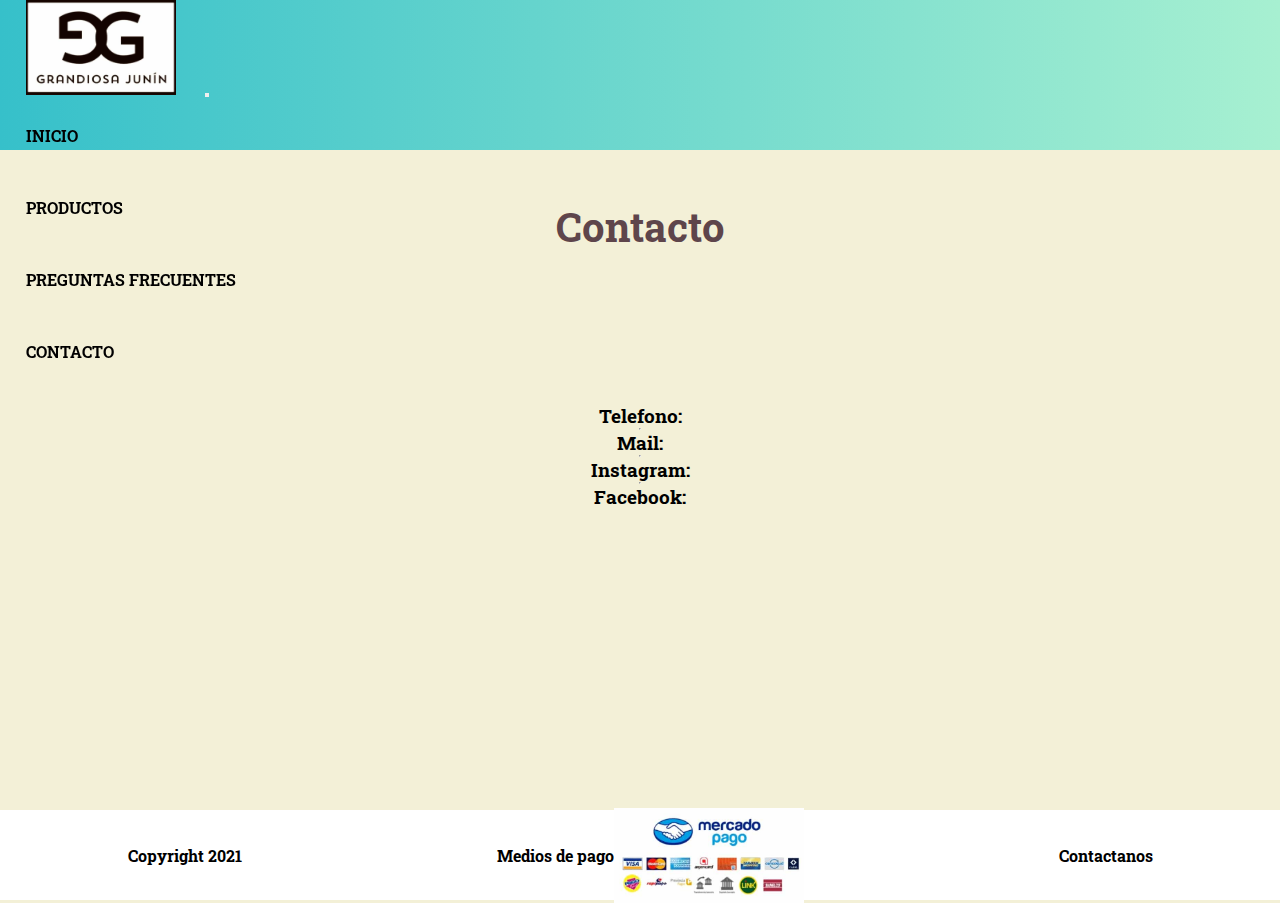
<file: contacto/contacto.html>
<!DOCTYPE html>
<html lang="es">

<head>
    <meta charset="UTF-8">
    <link href="https://cdn.jsdelivr.net/npm/bootstrap@5.1.3/dist/css/bootstrap.min.css" rel="stylesheet" integrity="sha384-1BmE4kWBq78iYhFldvKuhfTAU6auU8tT94WrHftjDbrCEXSU1oBoqyl2QvZ6jIW3" crossorigin="anonymous">
    <link rel="stylesheet" href="../css/estilos.css">
    <link rel="preconnect" href="https://fonts.googleapis.com">
    <link rel="preconnect" href="https://fonts.gstatic.com" crossorigin>
    <link href="https://fonts.googleapis.com/css2?family=Roboto+Slab:wght@200;300&display=swap" rel="stylesheet">
    <link rel="shortcut icon" href="favicon.png">
    <title>Contacto</title>
</head>

<body>

<!--Encabezado con logo y menu-->

<header class="gradiente">
    <p class="enviosGratis">Envios gratis a partir de los $7500</p>
    
    <nav class="navbar navbar-expand-lg navbar-light bg-light gradiente">
        <div class="container-fluid">
          <a class="navbar-brand" href="../index.html"><img class="logo" width="150" src="../logo2-min.jpg" alt="logo"></a>
          <button class="navbar-toggler" type="button" data-bs-toggle="collapse" data-bs-target="#navbarNav" aria-controls="navbarNav" aria-expanded="false" aria-label="Toggle navigation">
            <span class="navbar-toggler-icon"></span>
          </button>
          <div class="collapse navbar-collapse" id="navbarNav">
              <div class="listasMenu padding">
                  <ul class="navbar-nav">
                        <li class="nav-item">
                        <a class="nav-link  d-flex justify-content-end" aria-current="page" href="../index.html">INICIO</a>
                        </li>
                        <li class="nav-item">
                        <a class="nav-link d-flex justify-content-end" href="../productos.html">PRODUCTOS</a>
                        </li>
                        <li class="nav-item">
                        <a class="nav-link d-flex justify-content-end" href="../preguntasFrecuentes/preguntasfrecuentes.html">PREGUNTAS FRECUENTES</a>
                        </li>
                        <li class="nav-item">
                        <a class="nav-link active d-flex justify-content-end" href="./contacto.html">CONTACTO</a>
                        </li>
                    </ul>
            </div>
            
          </div>
        </div>
    </nav>
</header>

    
    
    
    <h2 class="subtituloContacto">Contacto</h2>

    
        <div class="datosContacto">
            <h3>Telefono:</h3>
            <hr>
            <h3>Mail:</h3>
            <hr>
            <h3>Instagram:</h3>
            <hr>
            <h3>Facebook:</h3>
        </div>        
    
    
    
    <!--Pie de pagina-->    
    <footer class="pieDePagina pieDeContacto">
        <h4 class="derechosReservados">Copyright 2021</h4>
        <h4 class="mediosDePago">Medios de pago <img width="190px" src="../img/tarjetas-min.jpg" alt=""></h4>
        <h4 class="contacto">Contactanos</h4>
    </footer>

</body>

</html>
</file>
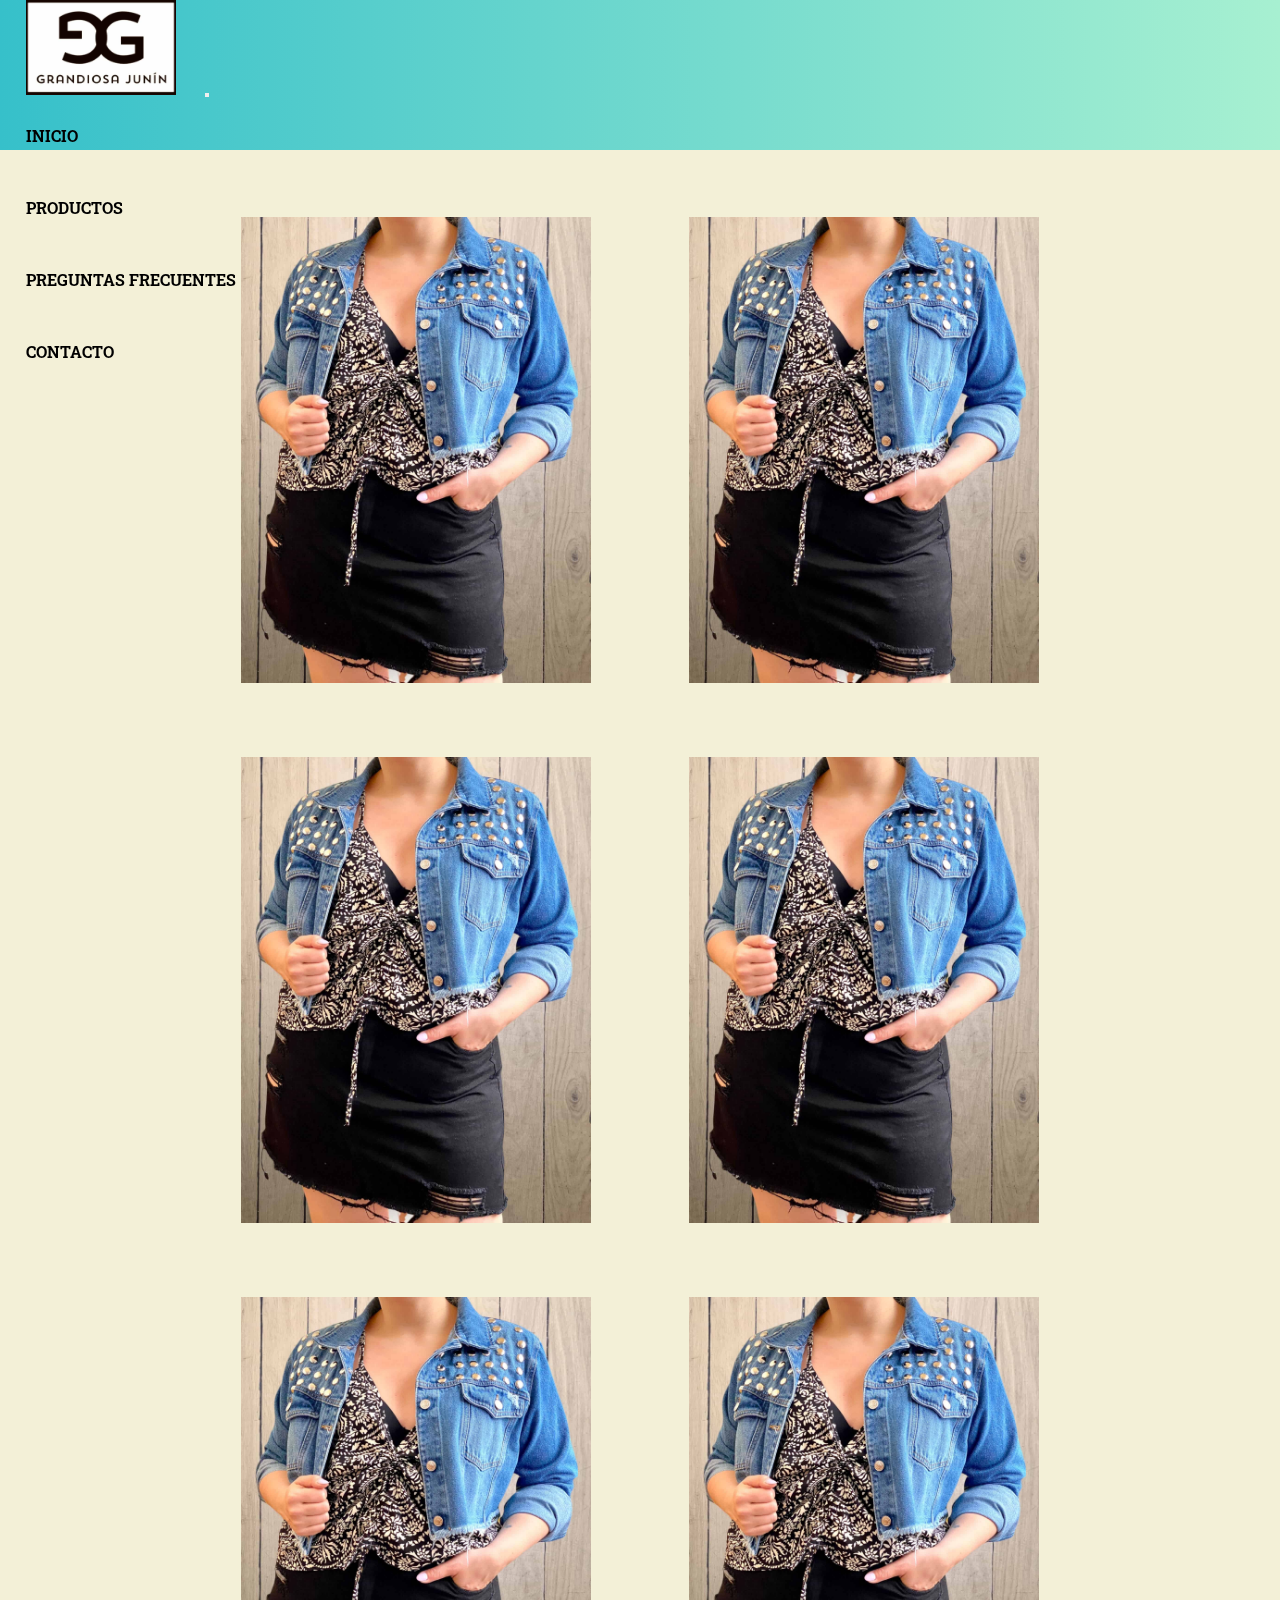
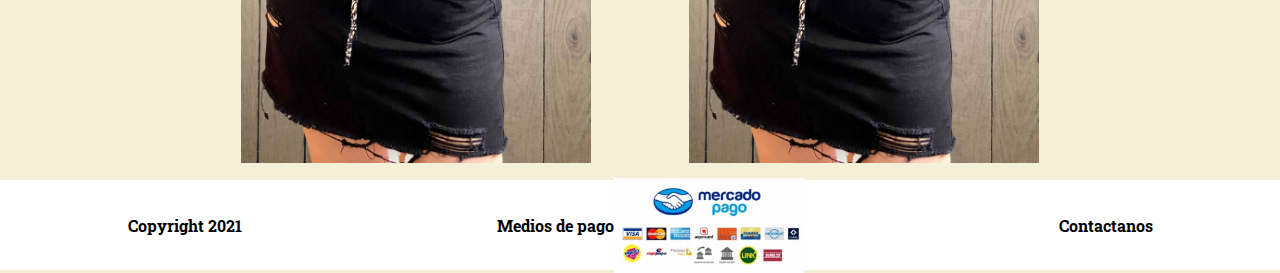
<file: paginasproductos/camperas.html>
<!DOCTYPE html>
<html lang="es">

<head>
    <meta charset="UTF-8">
    <link href="https://cdn.jsdelivr.net/npm/bootstrap@5.1.3/dist/css/bootstrap.min.css" rel="stylesheet" integrity="sha384-1BmE4kWBq78iYhFldvKuhfTAU6auU8tT94WrHftjDbrCEXSU1oBoqyl2QvZ6jIW3" crossorigin="anonymous">
    <link rel="stylesheet" href="../css/estilos.css">
    <link rel="preconnect" href="https://fonts.googleapis.com">
    <link rel="preconnect" href="https://fonts.gstatic.com" crossorigin>
    <link href="https://fonts.googleapis.com/css2?family=Roboto+Slab:wght@200;300&display=swap" rel="stylesheet">
    <link rel="shortcut icon" href="favicon.png">
    <title>Camperas</title>
</head>

<body>

<!--Encabezado con logo y menu-->

<header class="gradiente">
    <h4 class="enviosGratis">Envios gratis a partir de los $7500</h4>
    
    <!--Aca va la lista que pide el desafio-->
    <nav class="navbar navbar-expand-lg navbar-light bg-light gradiente">
        <div class="container-fluid">
          <a class="navbar-brand" href="../index.html"><img class="logo" width="150" src="../logo2-min.jpg" alt="logo"></a>
          <button class="navbar-toggler" type="button" data-bs-toggle="collapse" data-bs-target="#navbarNav" aria-controls="navbarNav" aria-expanded="false" aria-label="Toggle navigation">
            <span class="navbar-toggler-icon"></span>
          </button>
          <div class="collapse navbar-collapse" id="navbarNav">
              <div class="listasMenu padding">
                  <ul class="navbar-nav">
                        <li class="nav-item">
                        <a class="nav-link active d-flex justify-content-end" aria-current="page" href="../index.html">INICIO</a>
                        </li>
                        <li class="nav-item">
                        <a class="nav-link d-flex justify-content-end" href="../productos/productos.html">PRODUCTOS</a>
                        </li>
                        <li class="nav-item">
                        <a class="nav-link d-flex justify-content-end" href="../preguntasFrecuentes/preguntasfrecuentes.html">PREGUNTAS FRECUENTES</a>
                        </li>
                        <li class="nav-item">
                        <a class="nav-link d-flex justify-content-end" href="../contacto/contacto.html">CONTACTO</a>
                        </li>
                    </ul>
            </div>
            
          </div>
        </div>
    </nav>
</header>

    
    
        <div class="contenedor">
    
            
            
            
            <div class="catalogoCamperas contenedorGrid">
                
                <img width="350" src="../img/camperajean-min.JPG" alt="campera">
                <img width="350" src="../img/camperajean-min.JPG" alt="campera">
                <img width="350" src="../img/camperajean-min.JPG" alt="campera">
                <img width="350" src="../img/camperajean-min.JPG" alt="campera">
                <img width="350" src="../img/camperajean-min.JPG" alt="campera">
                <img width="350" src="../img/camperajean-min.JPG" alt="campera">
            </div>

            

            
            
        </div>        
    
    
    <!--Pie de pagina-->    
    <footer class="pieDePagina">
        <h4 class="derechosReservados">Copyright 2021</h4>
        <h4 class="mediosDePago">Medios de pago <img width="190px" src="../img/tarjetas-min.jpg" alt=""></h4>
        <h4 class="contacto">Contactanos</h4>
    </footer>

</body>

</html>
</file>
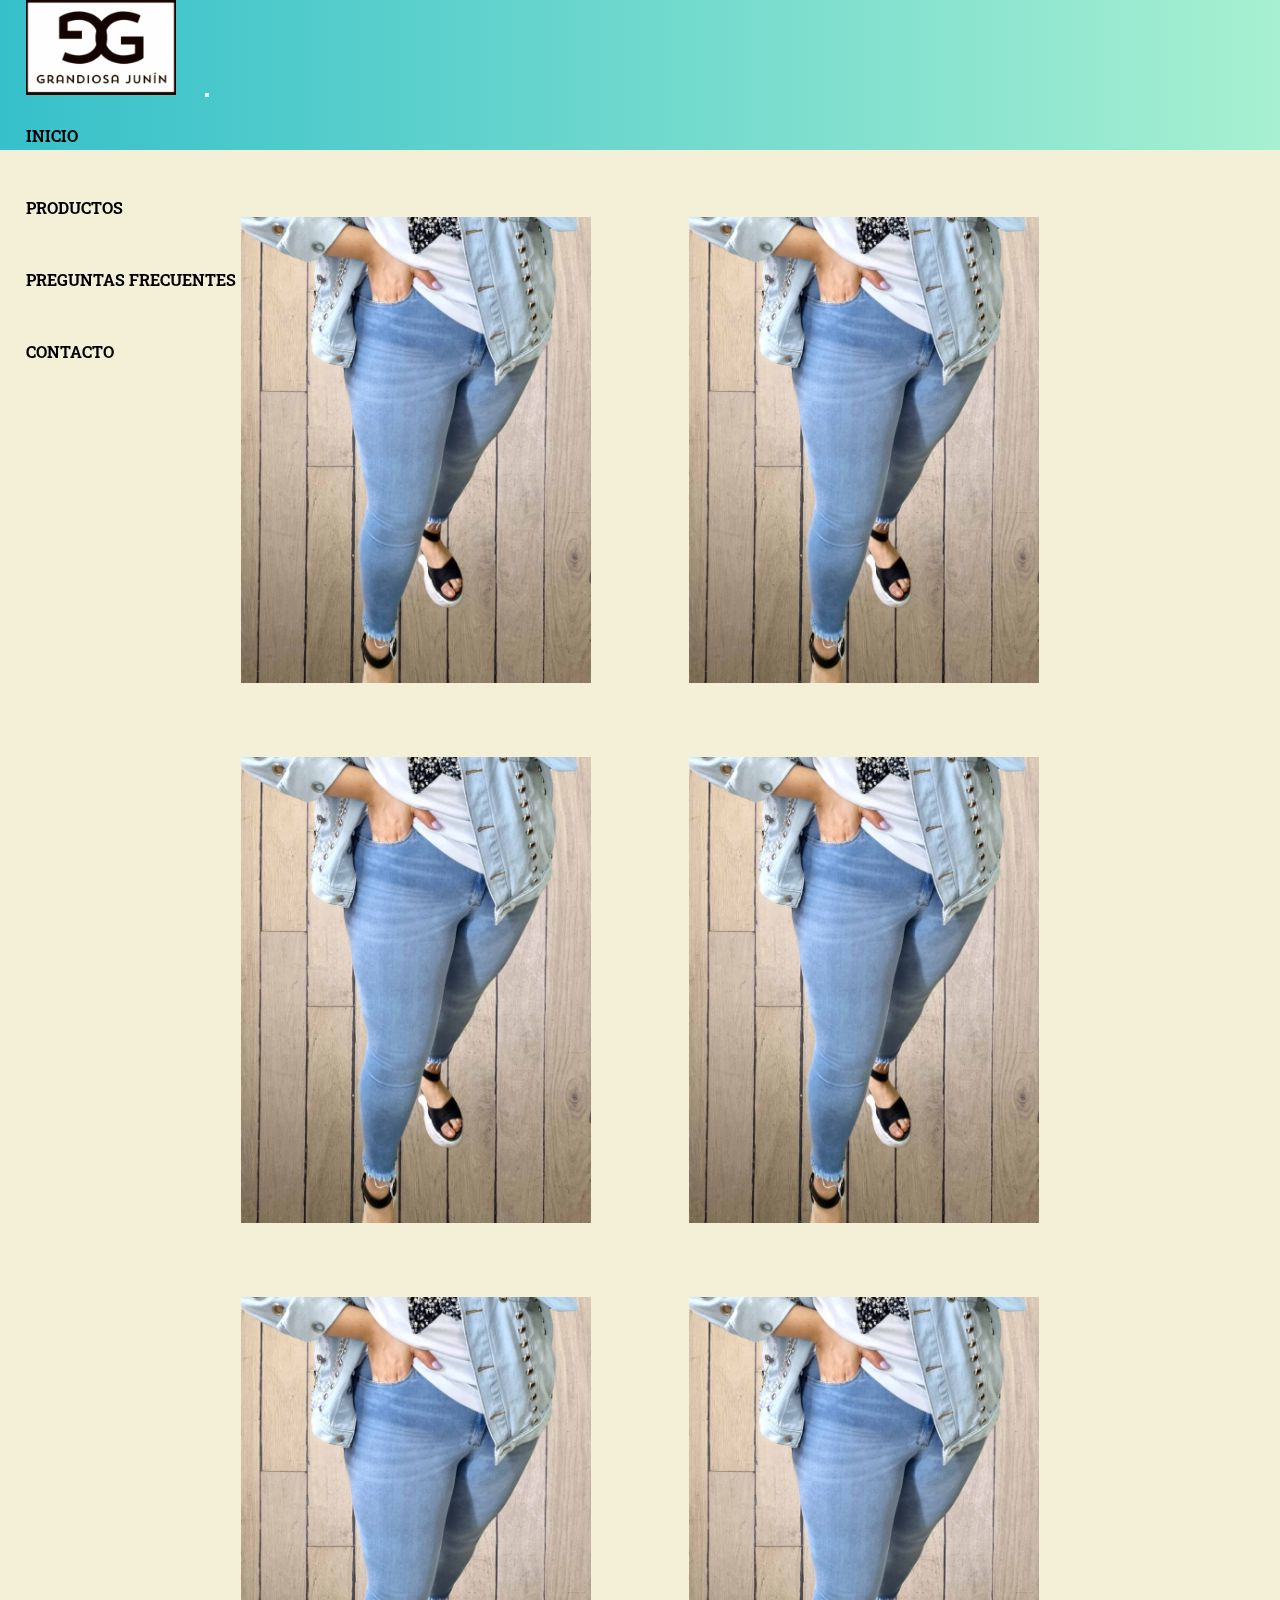
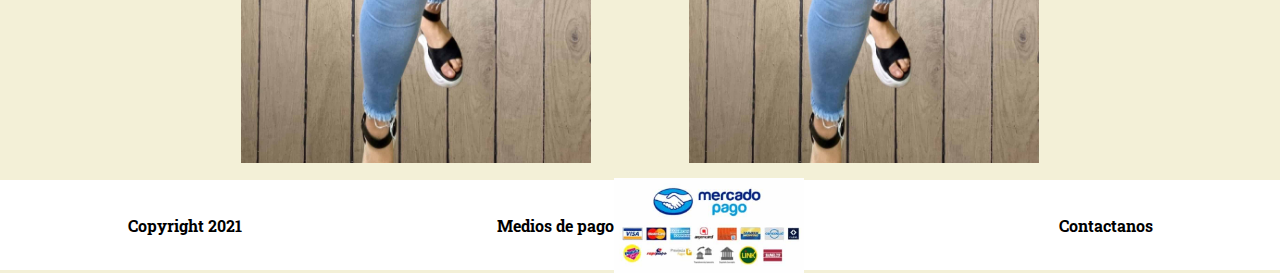
<file: paginasproductos/jeans.html>
<!DOCTYPE html>
<html lang="es">

<head>
    <meta charset="UTF-8">
    <link href="https://cdn.jsdelivr.net/npm/bootstrap@5.1.3/dist/css/bootstrap.min.css" rel="stylesheet" integrity="sha384-1BmE4kWBq78iYhFldvKuhfTAU6auU8tT94WrHftjDbrCEXSU1oBoqyl2QvZ6jIW3" crossorigin="anonymous">
    <link rel="stylesheet" href="../css/estilos.css">
    <link rel="preconnect" href="https://fonts.googleapis.com">
    <link rel="preconnect" href="https://fonts.gstatic.com" crossorigin>
    <link href="https://fonts.googleapis.com/css2?family=Roboto+Slab:wght@200;300&display=swap" rel="stylesheet">
    <link rel="shortcut icon" href="favicon.png">
    <title>Jeans</title>
</head>

<body>

<!--Encabezado con logo y menu-->

<header class="gradiente">
    <h4 class="enviosGratis">Envios gratis a partir de los $7500</h4>
    
    <!--Aca va la lista que pide el desafio-->
    <nav class="navbar navbar-expand-lg navbar-light bg-light gradiente">
        <div class="container-fluid">
          <a class="navbar-brand" href="../index.html"><img class="logo" width="150" src="../logo2-min.jpg" alt="logo"></a>
          <button class="navbar-toggler" type="button" data-bs-toggle="collapse" data-bs-target="#navbarNav" aria-controls="navbarNav" aria-expanded="false" aria-label="Toggle navigation">
            <span class="navbar-toggler-icon"></span>
          </button>
          <div class="collapse navbar-collapse" id="navbarNav">
              <div class="listasMenu padding">
                  <ul class="navbar-nav">
                        <li class="nav-item">
                        <a class="nav-link active d-flex justify-content-end" aria-current="page" href="../index.html">INICIO</a>
                        </li>
                        <li class="nav-item">
                        <a class="nav-link d-flex justify-content-end" href="../productos/productos.html">PRODUCTOS</a>
                        </li>
                        <li class="nav-item">
                        <a class="nav-link d-flex justify-content-end" href="../preguntasFrecuentes/preguntasfrecuentes.html">PREGUNTAS FRECUENTES</a>
                        </li>
                        <li class="nav-item">
                        <a class="nav-link d-flex justify-content-end" href="../contacto/contacto.html">CONTACTO</a>
                        </li>
                    </ul>
            </div>
            
          </div>
        </div>
    </nav>
</header>

    
    
        <div class="contenedor">
    
            
            
            
            <div class="catalogoJeans contenedorGrid">
                <img width="350" src="../img/jean-min.jpg" alt="campera">
                <img width="350" src="../img/jean-min.jpg" alt="campera">
                <img width="350" src="../img/jean-min.jpg" alt="campera">
                <img width="350" src="../img/jean-min.jpg" alt="campera">
                <img width="350" src="../img/jean-min.jpg" alt="campera">
                <img width="350" src="../img/jean-min.jpg" alt="campera">
            </div>

            

            
            
        </div>        
    
    
    <!--Pie de pagina-->  
    <footer class="pieDePagina">
        <h4 class="derechosReservados">Copyright 2021</h4>
        <h4 class="mediosDePago">Medios de pago <img width="190px" src="../img/tarjetas-min.jpg" alt=""></h4>
        <h4 class="contacto">Contactanos</h4>
    </footer>

</body>

</html>
</file>
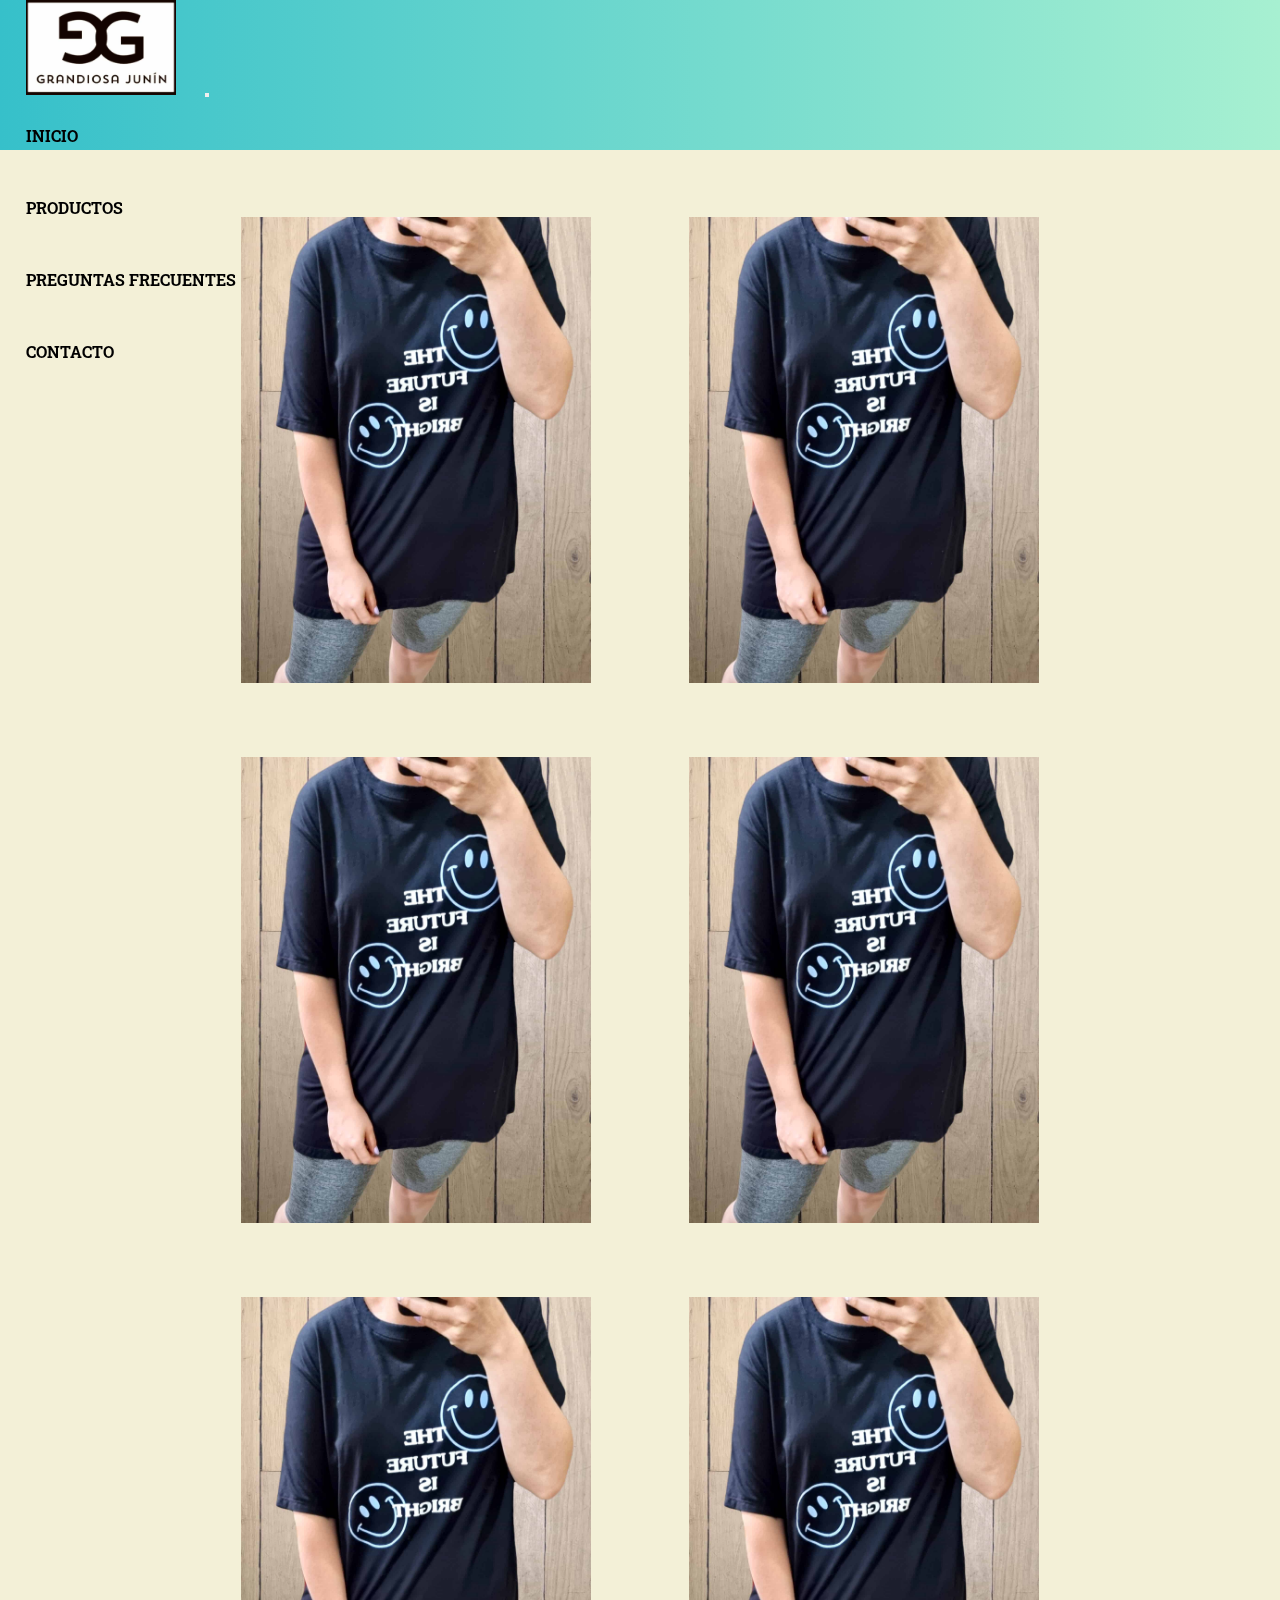
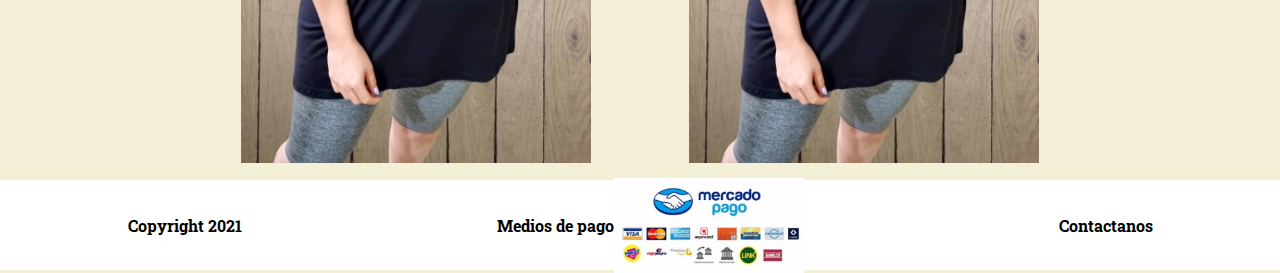
<file: paginasproductos/remeras.html>
<!DOCTYPE html>
<html lang="es">

<head>
    <meta charset="UTF-8">
    <link href="https://cdn.jsdelivr.net/npm/bootstrap@5.1.3/dist/css/bootstrap.min.css" rel="stylesheet" integrity="sha384-1BmE4kWBq78iYhFldvKuhfTAU6auU8tT94WrHftjDbrCEXSU1oBoqyl2QvZ6jIW3" crossorigin="anonymous">
    <link rel="stylesheet" href="../css/estilos.css">
    <link rel="preconnect" href="https://fonts.googleapis.com">
    <link rel="preconnect" href="https://fonts.gstatic.com" crossorigin>
    <link href="https://fonts.googleapis.com/css2?family=Roboto+Slab:wght@200;300&display=swap" rel="stylesheet">
    <link rel="shortcut icon" href="favicon.png">
    <title>Remeras</title>
</head>

<body>

<!--Encabezado con logo y menu-->

<header class="gradiente">
    <h4 class="enviosGratis">Envios gratis a partir de los $7500</h4>
    
    <!--Aca va la lista que pide el desafio-->
    <nav class="navbar navbar-expand-lg navbar-light bg-light gradiente">
        <div class="container-fluid">
          <a class="navbar-brand" href="../index.html"><img class="logo" width="150" src="../logo2-min.jpg" alt="logo"></a>
          <button class="navbar-toggler" type="button" data-bs-toggle="collapse" data-bs-target="#navbarNav" aria-controls="navbarNav" aria-expanded="false" aria-label="Toggle navigation">
            <span class="navbar-toggler-icon"></span>
          </button>
          <div class="collapse navbar-collapse" id="navbarNav">
              <div class="listasMenu padding">
                  <ul class="navbar-nav">
                        <li class="nav-item">
                        <a class="nav-link active d-flex justify-content-end" aria-current="page" href="../index.html">INICIO</a>
                        </li>
                        <li class="nav-item">
                        <a class="nav-link d-flex justify-content-end" href="../productos/productos.html">PRODUCTOS</a>
                        </li>
                        <li class="nav-item">
                        <a class="nav-link d-flex justify-content-end" href="../preguntasFrecuentes/preguntasfrecuentes.html">PREGUNTAS FRECUENTES</a>
                        </li>
                        <li class="nav-item">
                        <a class="nav-link d-flex justify-content-end" href="../contacto/contacto.html">CONTACTO</a>
                        </li>
                    </ul>
            </div>
            
          </div>
        </div>
    </nav>
</header>

    
    
        <div class="contenedor">
    
            
            
            
            <div class="catalogoRemeras contenedorGrid">
                
                <img width="350" src="../img/remera-min.jpg" alt="campera">
                <img width="350" src="../img/remera-min.jpg" alt="campera">
                <img width="350" src="../img/remera-min.jpg" alt="campera">
                <img width="350" src="../img/remera-min.jpg" alt="campera">
                <img width="350" src="../img/remera-min.jpg" alt="campera">
                <img width="350" src="../img/remera-min.jpg" alt="campera">
            
            </div>

            

            
            
        </div>        
    
    <!--Pie de pagina-->  
    <footer class="pieDePagina">
        <h4 class="derechosReservados">Copyright 2021</h4>
        <h4 class="mediosDePago">Medios de pago <img width="190px" src="../img/tarjetas-min.jpg" alt=""></h4>
        <h4 class="contacto">Contactanos</h4>
    </footer>

</body>

</html>
</file>
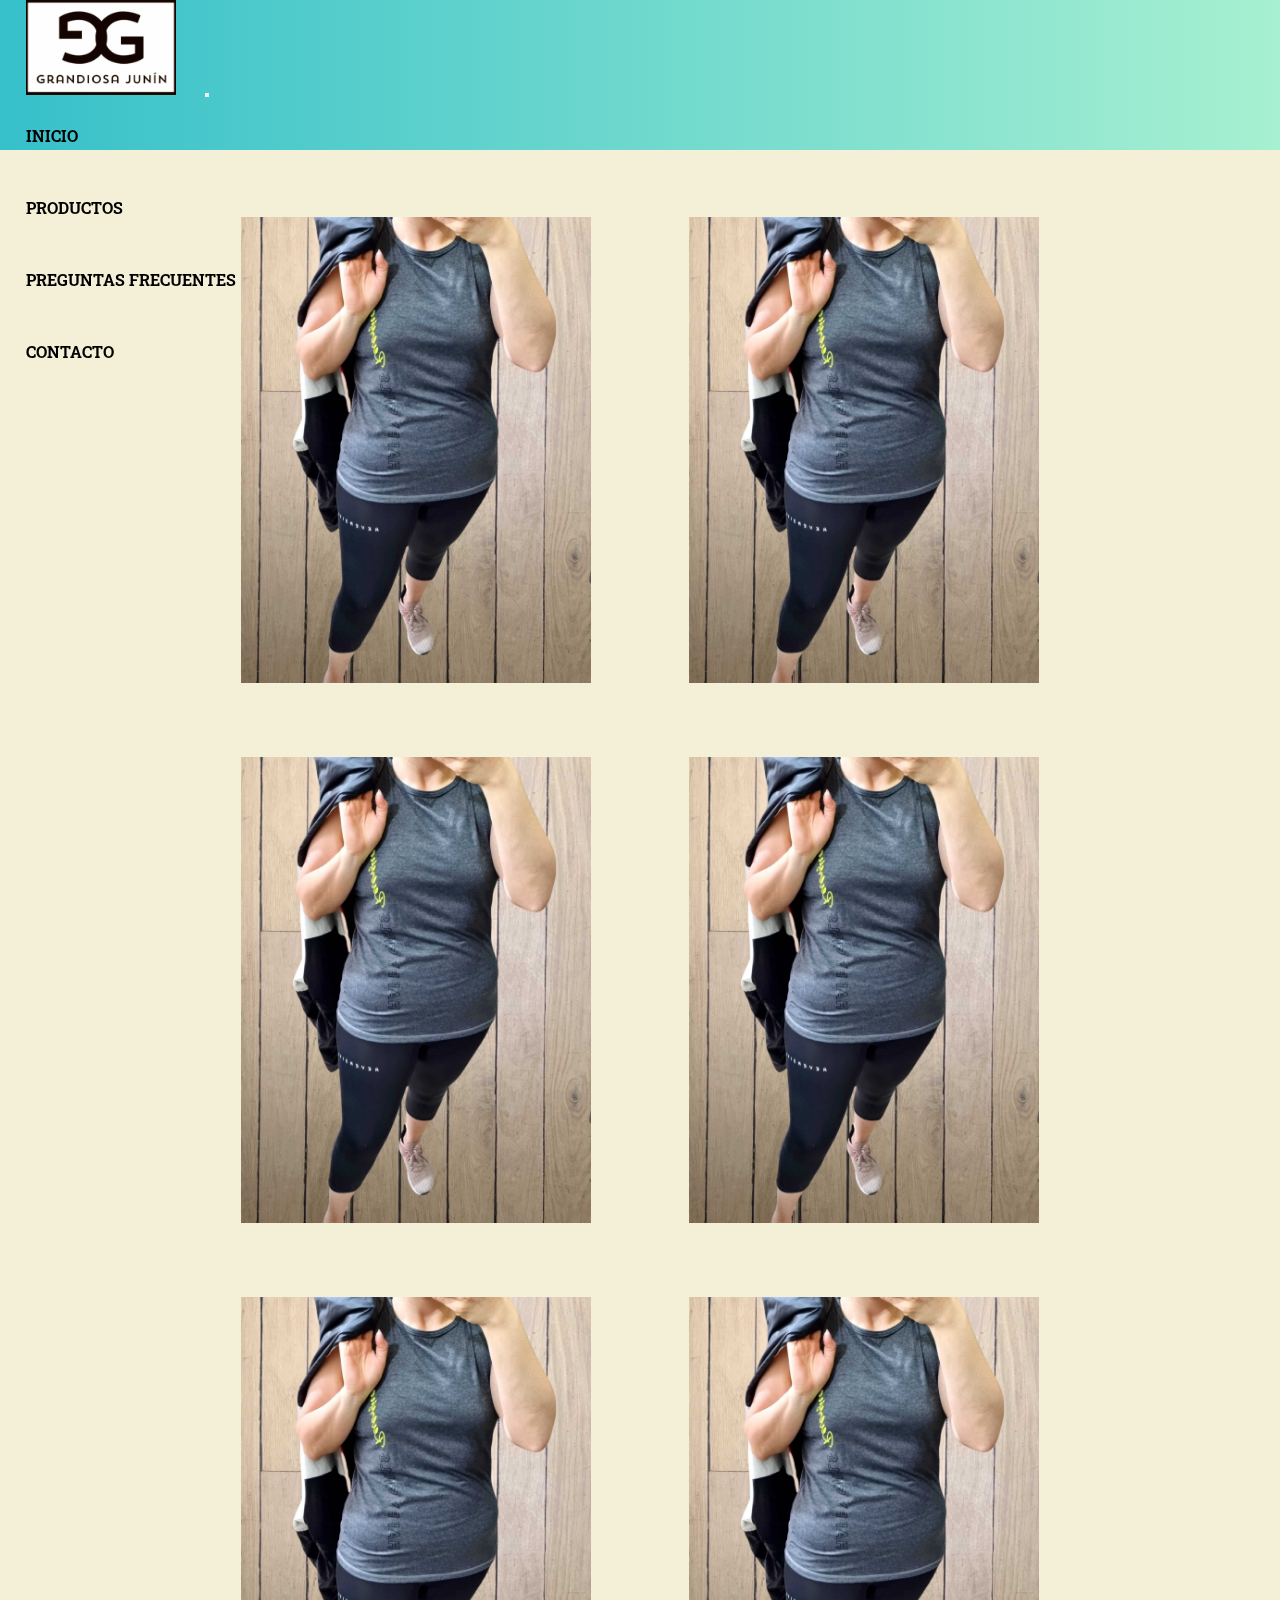
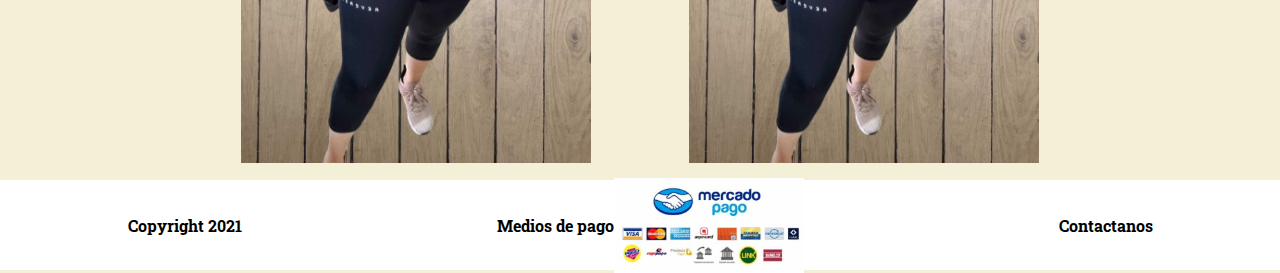
<file: paginasproductos/ropadeportiva.html>
<!DOCTYPE html>
<html lang="es">

<head>
    <meta charset="UTF-8">
    <link href="https://cdn.jsdelivr.net/npm/bootstrap@5.1.3/dist/css/bootstrap.min.css" rel="stylesheet" integrity="sha384-1BmE4kWBq78iYhFldvKuhfTAU6auU8tT94WrHftjDbrCEXSU1oBoqyl2QvZ6jIW3" crossorigin="anonymous">
    <link rel="stylesheet" href="../css/estilos.css">
    <link rel="preconnect" href="https://fonts.googleapis.com">
    <link rel="preconnect" href="https://fonts.gstatic.com" crossorigin>
    <link href="https://fonts.googleapis.com/css2?family=Roboto+Slab:wght@200;300&display=swap" rel="stylesheet">
    <link rel="shortcut icon" href="favicon.png">
    <title>Ropa deportiva</title>
</head>

<body>

<!--Encabezado con logo y menu-->

<header class="gradiente">
    <h4 class="enviosGratis">Envios gratis a partir de los $7500</h4>
    
    <!--Aca va la lista que pide el desafio-->
    <nav class="navbar navbar-expand-lg navbar-light bg-light gradiente">
        <div class="container-fluid">
          <a class="navbar-brand" href="../index.html"><img class="logo" width="150" src="../logo2-min.jpg" alt="logo"></a>
          <button class="navbar-toggler" type="button" data-bs-toggle="collapse" data-bs-target="#navbarNav" aria-controls="navbarNav" aria-expanded="false" aria-label="Toggle navigation">
            <span class="navbar-toggler-icon"></span>
          </button>
          <div class="collapse navbar-collapse" id="navbarNav">
              <div class="listasMenu padding">
                  <ul class="navbar-nav">
                        <li class="nav-item">
                        <a class="nav-link active d-flex justify-content-end" aria-current="page" href="../index.html">INICIO</a>
                        </li>
                        <li class="nav-item">
                        <a class="nav-link d-flex justify-content-end" href="../productos/productos.html">PRODUCTOS</a>
                        </li>
                        <li class="nav-item">
                        <a class="nav-link d-flex justify-content-end" href="../preguntasFrecuentes/preguntasfrecuentes.html">PREGUNTAS FRECUENTES</a>
                        </li>
                        <li class="nav-item">
                        <a class="nav-link d-flex justify-content-end" href="../contacto/contacto.html">CONTACTO</a>
                        </li>
                    </ul>
            </div>
            
          </div>
        </div>
    </nav>
</header>

    
    
        <div class="contenedor">
    
            
            
            
            <div class="catalogoRopaDeportiva contenedorGrid">
                <img width="350" src="../img/ropadeportiva-min.jpg" alt="campera">
                <img width="350" src="../img/ropadeportiva-min.jpg" alt="campera">
                <img width="350" src="../img/ropadeportiva-min.jpg" alt="campera">
                <img width="350" src="../img/ropadeportiva-min.jpg" alt="campera">
                <img width="350" src="../img/ropadeportiva-min.jpg" alt="campera">
                <img width="350" src="../img/ropadeportiva-min.jpg" alt="campera">
            </div>
            

            
            
        </div>        
    
    
    <!--Pie de pagina-->    
    <footer3 class="pieDePagina">
        <h4 class="derechosReservados">Copyright 2021</h4>
        <h4 class="mediosDePago">Medios de pago <img width="190px" src="../img/tarjetas-min.jpg" alt=""></h4>
        <h4 class="contacto">Contactanos</h4>
    </footer3>

</body>

</html>
</file>
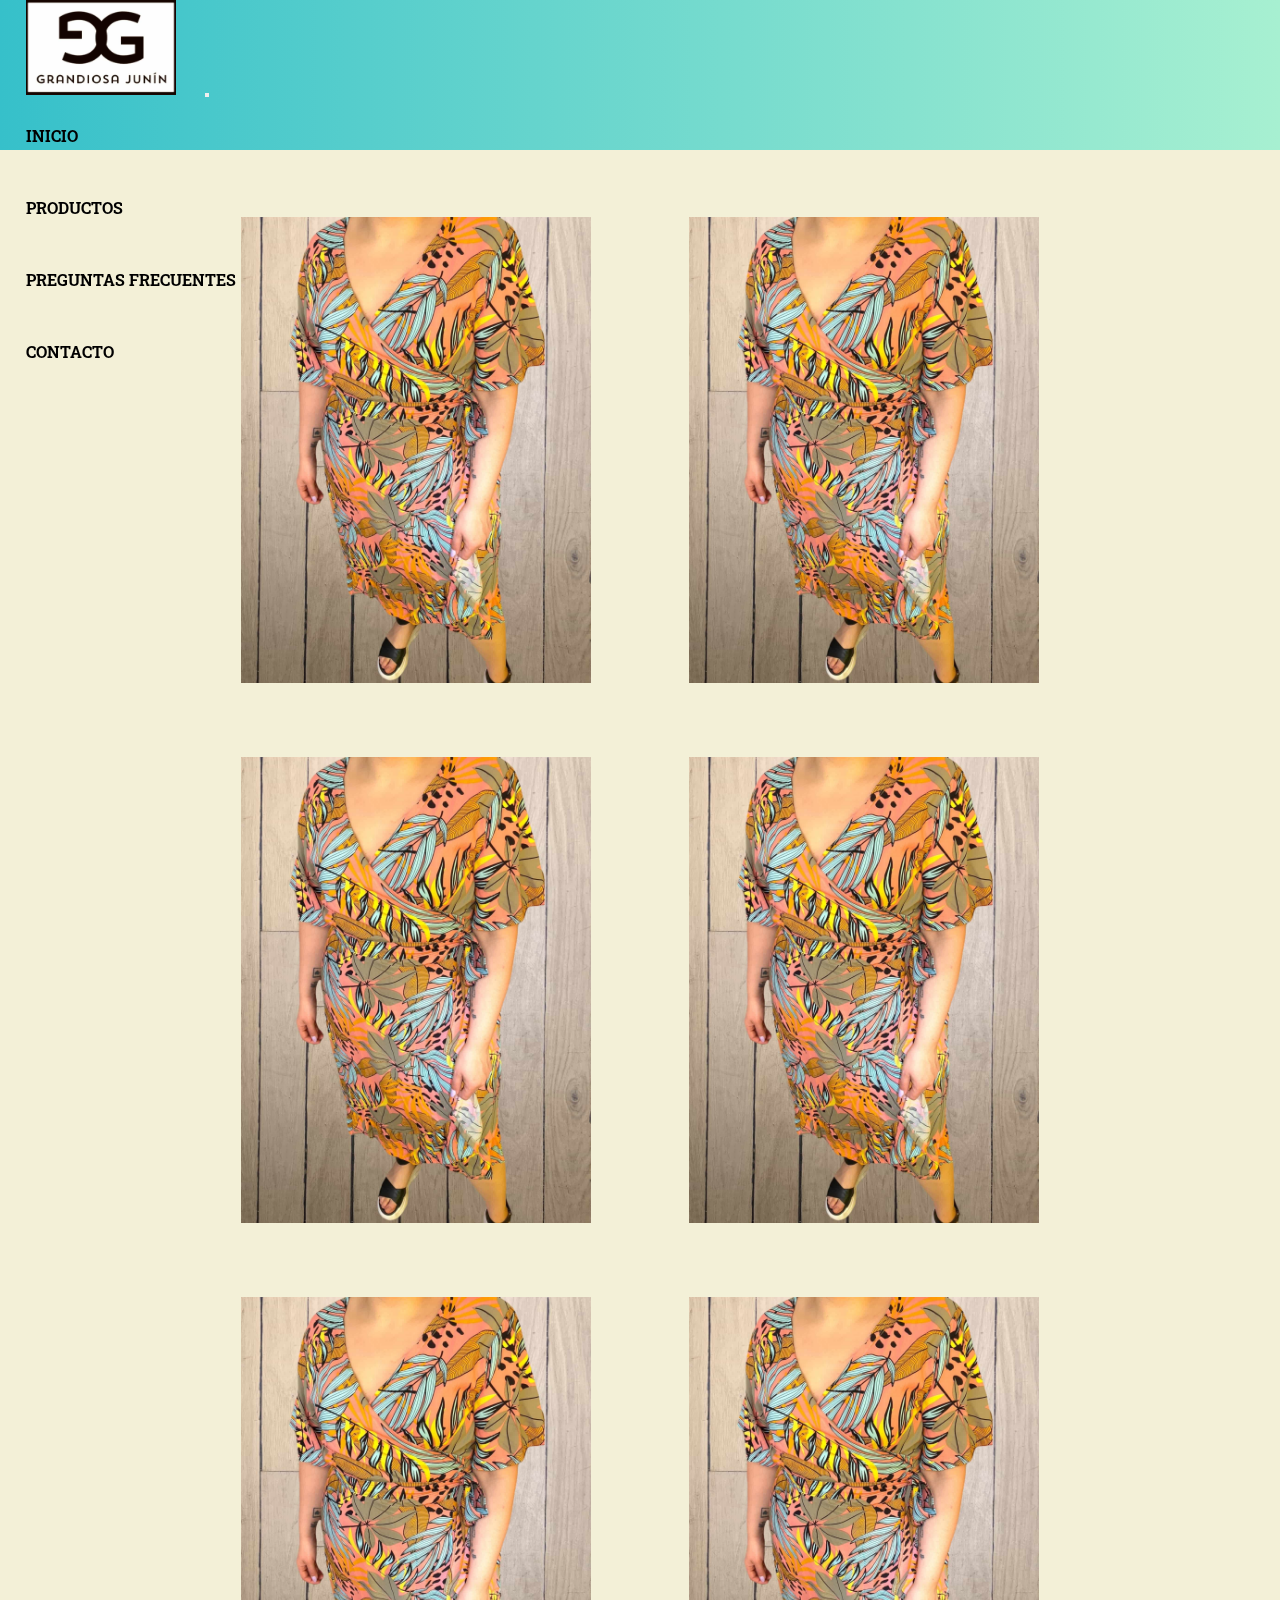
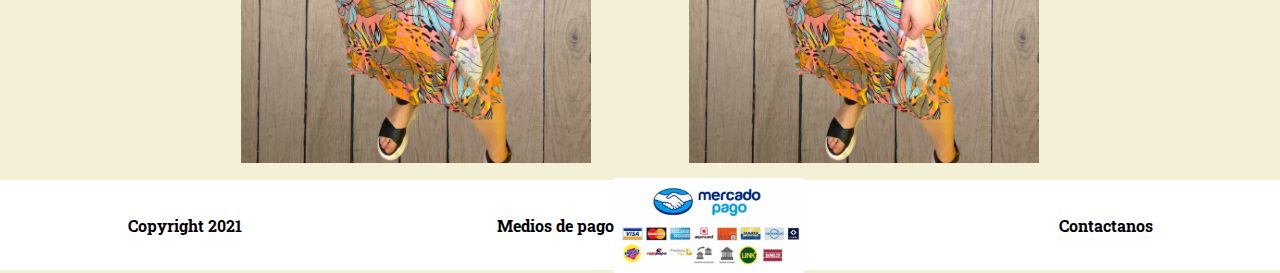
<file: paginasproductos/vestidos.html>
<!DOCTYPE html>
<html lang="es">

<head>
    <meta charset="UTF-8">
    <link href="https://cdn.jsdelivr.net/npm/bootstrap@5.1.3/dist/css/bootstrap.min.css" rel="stylesheet" integrity="sha384-1BmE4kWBq78iYhFldvKuhfTAU6auU8tT94WrHftjDbrCEXSU1oBoqyl2QvZ6jIW3" crossorigin="anonymous">
    <link rel="stylesheet" href="../css/estilos.css">
    <link rel="preconnect" href="https://fonts.googleapis.com">
    <link rel="preconnect" href="https://fonts.gstatic.com" crossorigin>
    <link href="https://fonts.googleapis.com/css2?family=Roboto+Slab:wght@200;300&display=swap" rel="stylesheet">
    <link rel="shortcut icon" href="favicon.png">
    <title>Vestidos</title>
</head>

<body>

<!--Encabezado con logo y menu-->

<header class="gradiente">
    <h4 class="enviosGratis">Envios gratis a partir de los $7500</h4>
    
    <!--Aca va la lista que pide el desafio-->
    <nav class="navbar navbar-expand-lg navbar-light bg-light gradiente">
        <div class="container-fluid">
          <a class="navbar-brand" href="../index.html"><img class="logo" width="150" src="../logo2-min.jpg" alt="logo"></a>
          <button class="navbar-toggler" type="button" data-bs-toggle="collapse" data-bs-target="#navbarNav" aria-controls="navbarNav" aria-expanded="false" aria-label="Toggle navigation">
            <span class="navbar-toggler-icon"></span>
          </button>
          <div class="collapse navbar-collapse" id="navbarNav">
              <div class="listasMenu padding">
                  <ul class="navbar-nav">
                        <li class="nav-item">
                        <a class="nav-link active d-flex justify-content-end" aria-current="page" href="../index.html">INICIO</a>
                        </li>
                        <li class="nav-item">
                        <a class="nav-link d-flex justify-content-end" href="../productos/productos.html">PRODUCTOS</a>
                        </li>
                        <li class="nav-item">
                        <a class="nav-link d-flex justify-content-end" href="../preguntasFrecuentes/preguntasfrecuentes.html">PREGUNTAS FRECUENTES</a>
                        </li>
                        <li class="nav-item">
                        <a class="nav-link d-flex justify-content-end" href="../contacto/contacto.html">CONTACTO</a>
                        </li>
                    </ul>
            </div>
            
          </div>
        </div>
    </nav>
</header>

    
    
        <div class="contenedor">
    
            
            
            
            <div class="catalogoVestidos contenedorGrid">
                <img width="350" src="../img/vestido-min.JPG" alt="campera">
                <img width="350" src="../img/vestido-min.JPG" alt="campera">
                <img width="350" src="../img/vestido-min.JPG" alt="campera">
                <img width="350" src="../img/vestido-min.JPG" alt="campera">
                <img width="350" src="../img/vestido-min.JPG" alt="campera">
                <img width="350" src="../img/vestido-min.JPG" alt="campera">
            </div>

            

            
            
        </div>        
    
    
    <!--Pie de pagina-->    
    <footer class="pieDePagina">
        <h4 class="derechosReservados">Copyright 2021</h4>
        <h4 class="mediosDePago">Medios de pago <img width="190px" src="../img/tarjetas-min.jpg" alt=""></h4>
        <h4 class="contacto">Contactanos</h4>
    </footer>

</body>

</html>
</file>
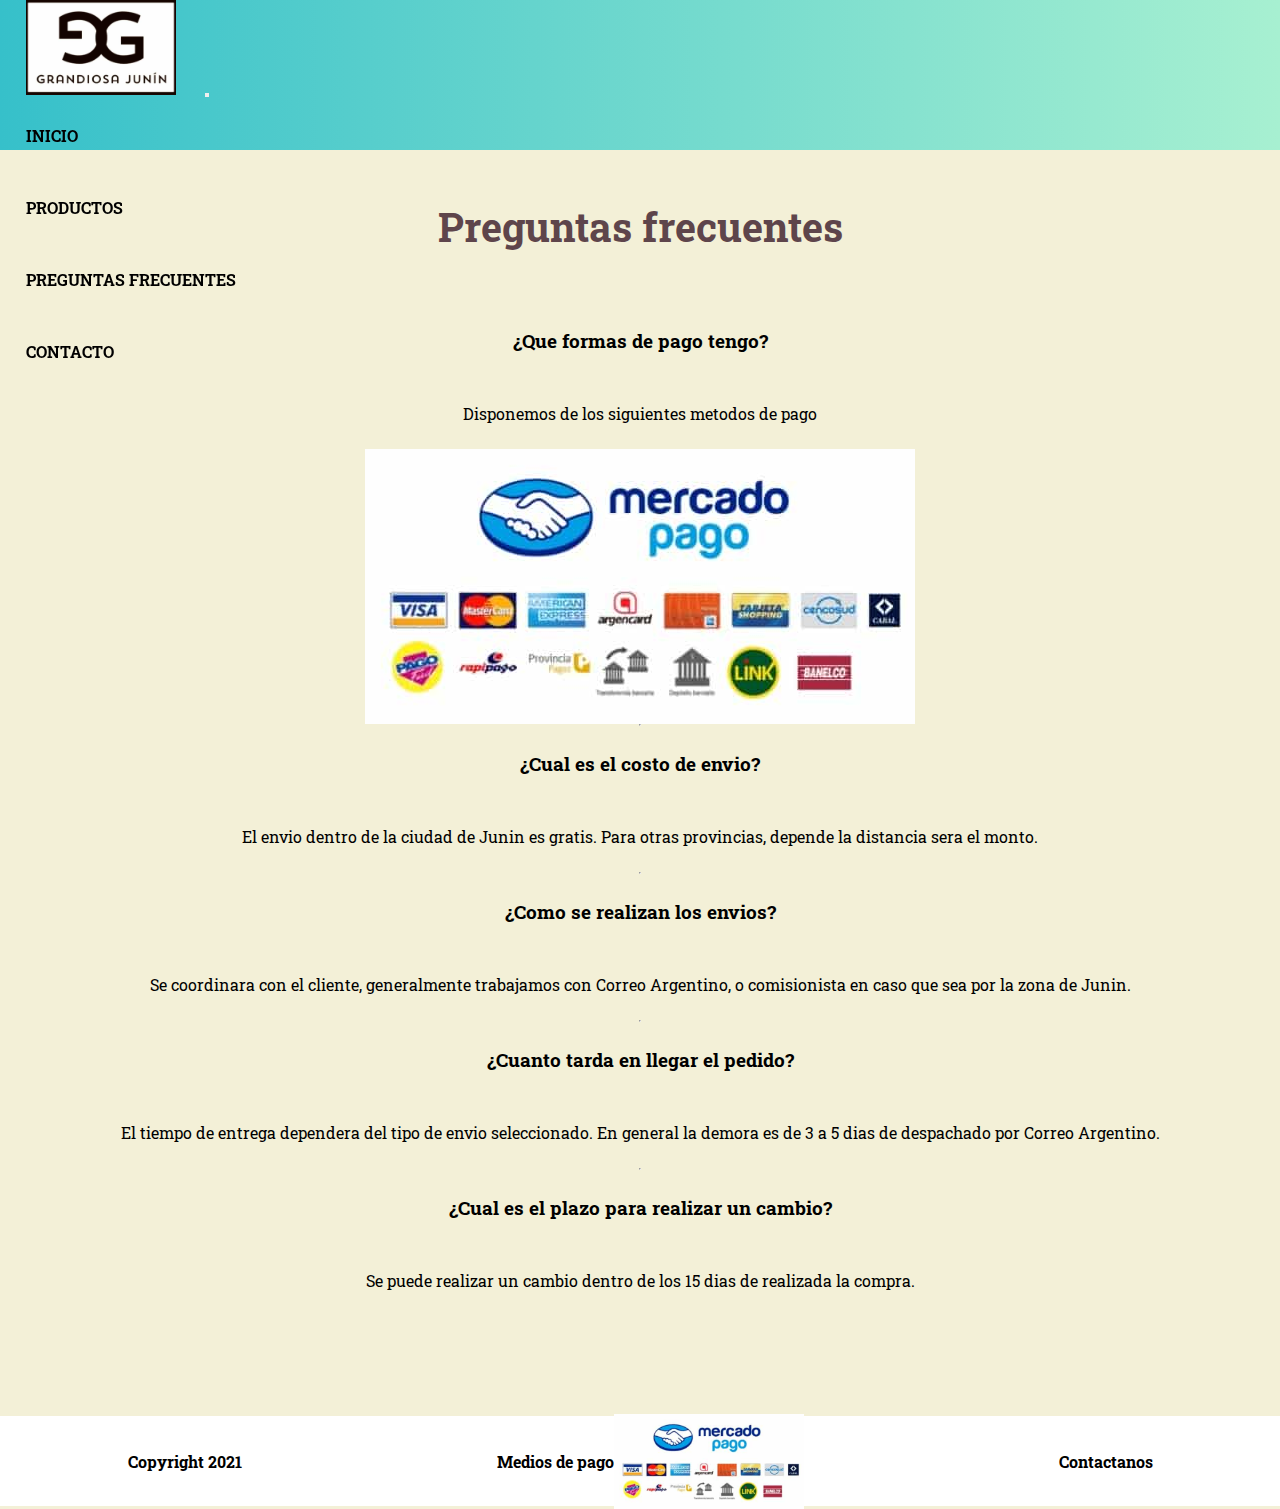
<file: preguntasFrecuentes/preguntasfrecuentes.html>
<!DOCTYPE html>
<html lang="es">

<head>
    <meta charset="UTF-8">
    <link href="https://cdn.jsdelivr.net/npm/bootstrap@5.1.3/dist/css/bootstrap.min.css" rel="stylesheet" integrity="sha384-1BmE4kWBq78iYhFldvKuhfTAU6auU8tT94WrHftjDbrCEXSU1oBoqyl2QvZ6jIW3" crossorigin="anonymous">
    <link rel="stylesheet" href="../css/estilos.css">
    <link rel="preconnect" href="https://fonts.googleapis.com">
    <link rel="preconnect" href="https://fonts.gstatic.com" crossorigin>
    <link href="https://fonts.googleapis.com/css2?family=Roboto+Slab:wght@200;300&display=swap" rel="stylesheet">
    <link rel="shortcut icon" href="favicon.png">
    <title>Preguntas Frecuentes</title>
</head>

<body>
<!--Encabezado con logo y menu-->
<header class="gradiente">
    <p class="enviosGratis">Envios gratis a partir de los $7500</p>
    
    <!--Aca va la lista que pide el desafio-->
    <nav class="navbar navbar-expand-lg navbar-light bg-light gradiente">
        <div class="container-fluid">
          <a class="navbar-brand" href="../index.html"><img class="logo" width="150" src="../logo2-min.jpg" alt="logo"></a>
          <button class="navbar-toggler" type="button" data-bs-toggle="collapse" data-bs-target="#navbarNav" aria-controls="navbarNav" aria-expanded="false" aria-label="Toggle navigation">
            <span class="navbar-toggler-icon"></span>
          </button>
          <div class="collapse navbar-collapse" id="navbarNav">
              <div class="listasMenu padding">
                  <ul class="navbar-nav">
                        <li class="nav-item">
                        <a class="nav-link d-flex justify-content-end" aria-current="page" href="../index.html">INICIO</a>
                        </li>
                        <li class="nav-item">
                        <a class="nav-link d-flex justify-content-end" href="../productos/productos.html">PRODUCTOS</a>
                        </li>
                        <li class="nav-item">
                        <a class="nav-link active d-flex justify-content-end" href="./preguntasfrecuentes.html">PREGUNTAS FRECUENTES</a>
                        </li>
                        <li class="nav-item">
                        <a class="nav-link d-flex justify-content-end" href="../contacto/contacto.html">CONTACTO</a>
                        </li>
                    </ul>
            </div>
            
          </div>
        </div>
    </nav>
</header>

    
    
    <h2 class="subtituloPreguntas">Preguntas frecuentes</h2>

    
        <div class="contenedorPreguntas">
            <h3>¿Que formas de pago tengo?</h3>
            <p>Disponemos de los siguientes metodos de pago</p>
            <img src="../img/tarjetas-min.jpg" alt="tarjetas">
            <hr>
            <h3>¿Cual es el costo de envio?</h3>
            <p>El envio dentro de la ciudad de Junin es gratis. Para otras provincias, depende la distancia
            sera el monto.</p>
            <hr>
            <h3>¿Como se realizan los envios?</h3>
            <p>Se coordinara con el cliente, generalmente trabajamos con Correo Argentino, o comisionista en
            caso que sea por la zona de Junin.</p>
            <hr>
            <h3>¿Cuanto tarda en llegar el pedido?</h3>
            <p>El tiempo de entrega dependera del tipo de envio seleccionado. En general la demora es de 3 a 5 dias 
            de despachado por Correo Argentino.</p>
            <hr>
            <h3>¿Cual es el plazo para realizar un cambio?</h3>
            <p>Se puede realizar un cambio dentro de los 15 dias de realizada la compra.</p>
        </div>
                    
    
    
    <!--Pie de pagina-->    
    <footer class="pieDePagina">
        <h4 class="derechosReservados">Copyright 2021</h4>
        <h4 class="mediosDePago">Medios de pago <img width="190px" src="../img/tarjetas-min.jpg" alt=""></h4>
        <h4 class="contacto">Contactanos</h4>
    </footer>

</body>

</html>
</file>
<file: css/estilos.css>
* {
    margin: 0;
    padding: 0;
}

html {
    font-family: 'Roboto Slab', serif;
}

body {
    background-color: #F3F0D7;
    margin-top: 200px;
}

.gradiente {
    background-color: #CEE5D0;
    background-image: linear-gradient(to left, #a7f0d1, #36c0ca);
    width: 100%;
    height: 150px;
    position: fixed;
    top: 0;   
}

.enviosGratis {
    color: black;
    text-align: center;
}

.contenedor {
    text-align: center;
}

#carouselExampleFade {
    z-index: -1;
}

.listasMenu a {
    color: black;
    display: inline-block;
    list-style: none;
    text-decoration: none;
    font-weight: bold;
    justify-content: flex-end;
}

h1 {
    color: #5E454B;
    font-size: 100px;
    text-align: center;
    margin-top: 25px;
    margin-bottom: 25px;
    animation-name: anitexto ;
    animation-duration: 4s;
}

h2 {
    color: #5E454B;
    text-align: center;
    font-size: 40px;
    margin-bottom: 45px;
}

.catalogoProductos {
    display: flex;
    flex-direction: column;
}

.catalogoProductos, a {
    text-decoration: none;
    padding: 2%;
}

.catalogoProductos a img {
    border-radius: 25%;
}

.catalogoProductos a img:hover {
    transform: scale(1.1);
    transition: 1s;
}

.catalogoRopa {
    display: flex;
    flex-direction: column;
    margin: 100px;
}

.catalogoRopa a img {
    border-radius: 25%;
}

.catalogoCamperas {
    display: flex;
    flex-direction: column;
    align-items: center;
}

.catalogoCamperas img {
    margin: auto;
}

.catalogoRemeras {
    display: flex;
    flex-direction: column;
    align-items: center;
}

.catalogoRemeras img {
    margin: auto;
}

.catalogoJeans {
    display: flex;
    flex-direction: column;
    align-items: center;
    
}

.catalogoJeans img {
    margin: auto;
}

.catalogoVestidos {
    display: flex;
    flex-direction: column;
    align-items: center;
}

.catalogoVestidos img {
    margin: auto;
}

.catalogoShorts {
    display: flex;
    flex-direction: column;
    align-items: center;
}

.catalogoShorts img {
    margin: auto;
}

.catalogoRopaDeportiva {
    display: flex;
    flex-direction: column;
    align-items: center;
}

.catalogoRopaDeportiva img {
    margin: auto;
}

.seccionEnvios {
    display: flex;
    flex-direction: column;
    align-items: center;
    margin: 75px;
}

.seguinos {
    display: flex;
    align-items: center;
    justify-content: center;
}

.contenedorPreguntas h3, p{
    margin: 25px;
}

.pieDePagina {
    display: flex;
    justify-content: space-around;
    align-items: center;
    background-color: #FFF;
    /*background-color: #D8B384;
    background-image: linear-gradient(to left, #D8B384, #f8b807 );*/
    width: 100%;
    height: 90px;
    
}

.pieDeContacto {
    position: absolute;
    bottom: 0;
}

.mediosDePago {
    display: flex;
    align-items: center;
}

.contacto {
    text-align: right;
}

.datosContacto {
    display: flex;
    flex-direction: column;
    align-items: center;
    margin-top: 150px;    
}

.subtituloPreguntas {
    margin-top: 50px;
    margin-bottom: 50px;   
}

.subtituloContacto {
    margin-top: 50px;
    margin-bottom: 50px;
    
}

.contenedorPreguntas {
    display: flex;
    flex-direction: column;
    align-items: center;
    margin-left: 50px;
    margin-right: 50px;
    margin-top: 50px;
    margin-bottom: 100px;
}

.contenedorGrid {
    display: grid;
    grid-template-columns: 35% 35%;
    grid-template-rows: 500px 500px 500px;
    align-items: center;
    justify-content: center;
    row-gap: 40px;
}

/*Animacion al titulo de la pagina*/

@keyframes anitexto {
    0% {
        opacity: 0;
    }
    100% {
        opacity: 1;
    }

}
</file>
